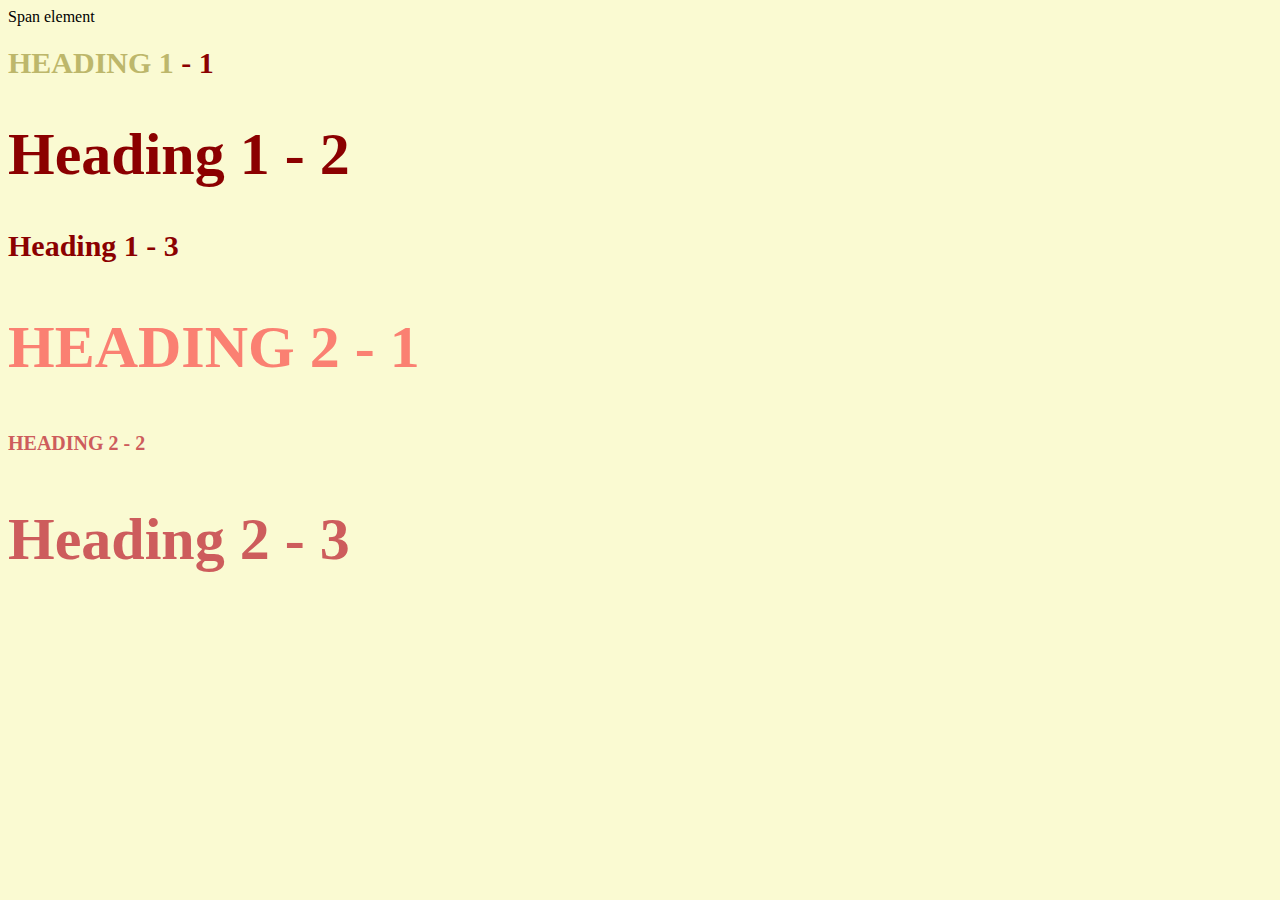
<file: style-test.html>
<!DOCTYPE html>
<html>
<head>
	<meta charset="utf-8">
	<meta name="viewport" content="width=device-width, initial-scale=1">
	<title>Style test</title>
	<link rel="stylesheet" type="text/css" href="css/test.css">
</head>
<body>
	<span>Span element</span>
	<h1 class="uppercase"><span>Heading 1</span> - 1</h1>
	<h1 class="big">Heading 1 - 2</h1>
	<h1>Heading 1 - 3</h1>
	<h2 class="big uppercase">Heading 2 - 1</h2>
	<h2 class="uppercase">Heading 2 - 2</h2> 
	<h2 class="big">Heading 2 - 3</h2>
</body>
</html>
</file>
<file: css/test.css>
body{
	background-color: LightGoldenrodYellow;
}

h1{
	font-size: 30px; 
	color: DarkRed;
}
h2{
	color: IndianRed;
	font-size: 20px;
}

.big{
	font-size: 60px;
}

.uppercase{
	text-transform: uppercase;
}

.big.uppercase{
	color: Salmon ;
}

h1 span{
	color: DarkKhaki;
}
</file>
